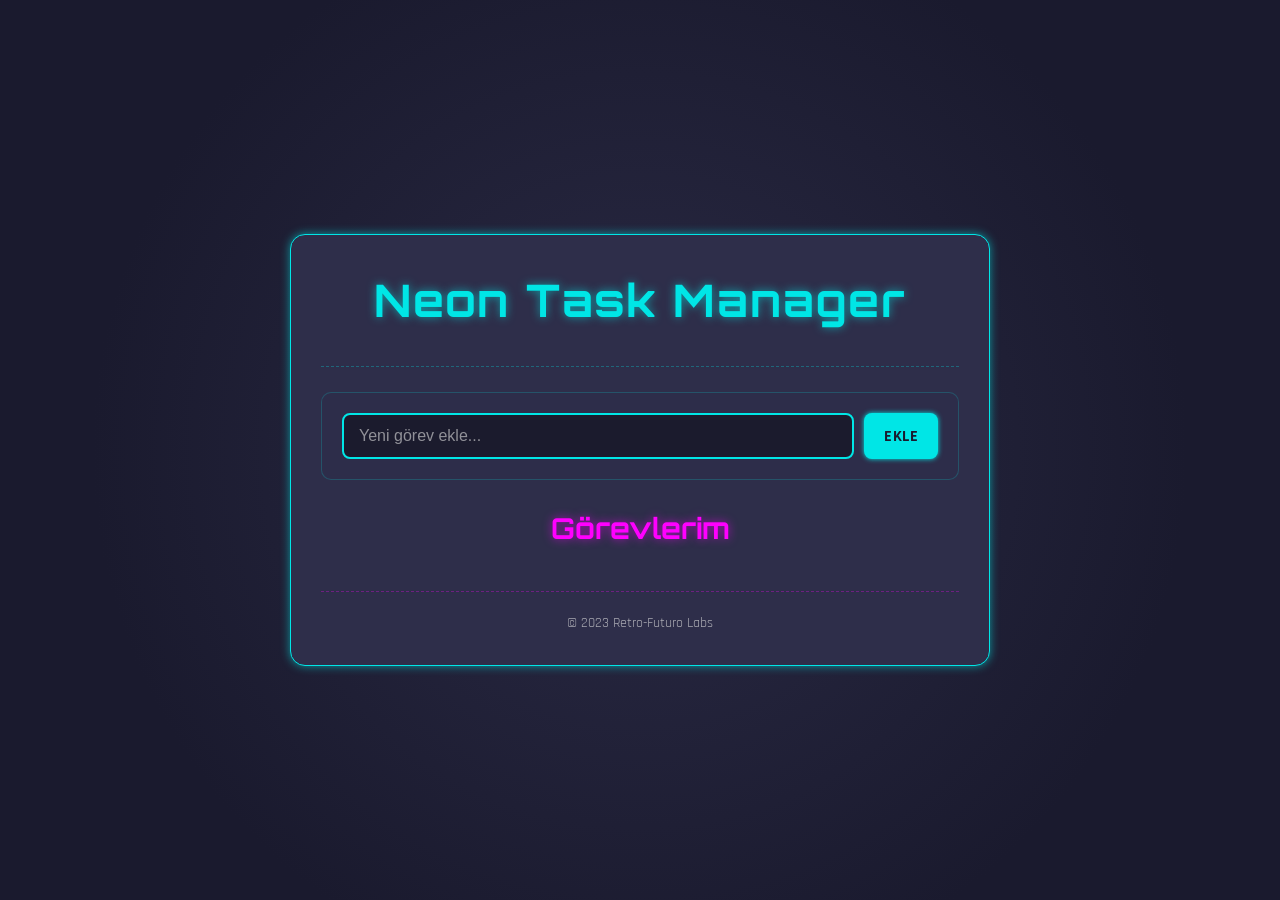
<file: uretilen_website/index.html>
<!DOCTYPE html>
<html lang="tr">
<head>
    <meta charset="UTF-8">
    <meta name="viewport" content="width=device-width, initial-scale=1.0">
    <title>Neon Task Manager</title>
    <link rel='stylesheet' href='style.css'>
</head>
<body>
    <div class="container">
        <header class="app-header">
            <h1>Neon Task Manager</h1>
        </header>

        <main class="app-main">
            <section class="task-input-section">
                <form id="task-form" class="task-form">
                    <label for="new-task-input" class="visually-hidden">Yeni görev ekle</label>
                    <input type="text" id="new-task-input" placeholder="Yeni görev ekle..." aria-label="Yeni görev metni">
                    <button type="submit" id="add-task-button" class="add-task-button">Ekle</button>
                </form>
            </section>

            <section class="task-list-section">
                <h2>Görevlerim</h2>
                <ul id="task-list" class="task-list" aria-live="polite">
                    <!-- Görevler buraya JavaScript ile eklenecek -->
                    <!-- Örnek bir görev yapısı:
                    <li class="task-item">
                        <span class="task-text">Örnek Görev 1</span>
                        <div class="task-actions">
                            <button class="complete-button" aria-label="Görevi tamamla">Tamamla</button>
                            <button class="delete-button" aria-label="Görevi sil">Sil</button>
                        </div>
                    </li>
                    -->
                </ul>
            </section>
        </main>

        <footer class="app-footer">
            <p>&copy; 2023 Retro-Futuro Labs</p>
        </footer>
    </div>

    <script src='app.js' defer></script>
</body>
</html>
</file>
<file: uretilen_website/style.css>
﻿/* Google Fonts Import */
@import url('https://fonts.googleapis.com/css2?family=Orbitron:wght@400;700&family=Rajdhani:wght@400;600&display=swap');

/* CSS Variables for Retro-Futuristic Theme */
:root {
    --bg-dark: #1a1a2e; /* Deep dark background */
    --bg-medium: #2e2e4a; /* Slightly lighter for cards/sections */
    --text-light: #e0e0e0; /* Light grey text */
    --text-accent-cyan: #00e6e6; /* Cyan neon accent */
    --text-accent-magenta: #ff00ff; /* Magenta neon accent */
    --button-primary-bg: #00e6e6; /* Cyan for add/complete */
    --button-primary-text: #1a1a2e; /* Dark text for primary buttons */
    --button-danger-bg: #ff007f; /* Pink/red for delete */
    --button-danger-text: #1a1a2e; /* Dark text for danger buttons */
    --glow-cyan: 0 0 8px var(--text-accent-cyan), 0 0 16px var(--text-accent-cyan);
    --glow-magenta: 0 0 8px var(--text-accent-magenta), 0 0 16px var(--text-accent-magenta);
    --border-neon-cyan: 1px solid var(--text-accent-cyan);
    --border-neon-magenta: 1px solid var(--text-accent-magenta);
    --shadow-neon-cyan: 0 0 10px rgba(0, 230, 230, 0.6);
    --shadow-neon-magenta: 0 0 10px rgba(255, 0, 255, 0.6);
    --font-primary: 'Orbitron', sans-serif; /* Retro-futuristic font for titles */
    --font-secondary: 'Rajdhani', sans-serif; /* Modern sans-serif for body text */
}

/* Basic Reset */
*, *::before, *::after {
    box-sizing: border-box;
    margin: 0;
    padding: 0;
}

/* Body Styling */
body {
    font-family: var(--font-secondary);
    background-color: var(--bg-dark);
    color: var(--text-light);
    line-height: 1.6;
    display: flex;
    justify-content: center;
    align-items: center;
    min-height: 100vh;
    padding: 20px;
    background-image: radial-gradient(circle at center, rgba(46, 46, 74, 0.8) 0%, rgba(26, 26, 46, 1) 70%);
    overflow-x: hidden; /* Prevent horizontal scroll */
}

/* Main Container */
.container {
    width: 100%;
    max-width: 700px;
    background-color: var(--bg-medium);
    border-radius: 15px;
    box-shadow: var(--shadow-neon-cyan);
    padding: 30px;
    display: flex;
    flex-direction: column;
    gap: 25px;
    border: var(--border-neon-cyan);
}

/* Header */
.app-header {
    text-align: center;
    padding-bottom: 20px;
    border-bottom: 1px dashed rgba(0, 230, 230, 0.3);
}

.app-header h1 {
    font-family: var(--font-primary);
    font-size: 2.8rem;
    color: var(--text-accent-cyan);
    text-shadow: var(--shadow-neon-cyan);
    letter-spacing: 2px;
    margin-bottom: 10px;
}

/* Main Section */
.app-main {
    display: flex;
    flex-direction: column;
    gap: 25px;
}

/* Task Input Section */
.task-input-section {
    background-color: rgba(46, 46, 74, 0.7);
    padding: 20px;
    border-radius: 10px;
    border: 1px solid rgba(0, 230, 230, 0.2);
}

.task-form {
    display: flex;
    gap: 10px;
}

.task-form input[type="text"] {
    flex-grow: 1;
    padding: 12px 15px;
    border: 2px solid var(--text-accent-cyan);
    border-radius: 8px;
    background-color: rgba(0, 0, 0, 0.4);
    color: var(--text-light);
    font-size: 1rem;
    outline: none;
    transition: border-color 0.3s ease, box-shadow 0.3s ease;
}

.task-form input[type="text"]::placeholder {
    color: rgba(224, 224, 224, 0.6);
}

.task-form input[type="text"]:focus {
    border-color: var(--text-accent-magenta);
    box-shadow: 0 0 10px rgba(255, 0, 255, 0.5);
}

/* General Button Styling */
button {
    padding: 12px 20px;
    border: none;
    border-radius: 8px;
    font-family: var(--font-secondary);
    font-size: 1rem;
    font-weight: bold;
    cursor: pointer;
    transition: background-color 0.3s ease, color 0.3s ease, box-shadow 0.3s ease, transform 0.2s ease;
    text-transform: uppercase;
    letter-spacing: 0.5px;
    outline: none;
    position: relative; /* For potential pseudo-element glows */
    overflow: hidden;
}

/* Add Task Button */
.add-task-button {
    background-color: var(--button-primary-bg);
    color: var(--button-primary-text);
    box-shadow: 0 0 5px var(--button-primary-bg);
}

.add-task-button:hover {
    background-color: var(--text-accent-magenta);
    color: var(--button-primary-text);
    box-shadow: var(--glow-cyan);
    transform: translateY(-2px);
}

/* Task List Section */
.task-list-section h2 {
    font-family: var(--font-primary);
    font-size: 1.8rem;
    color: var(--text-accent-magenta);
    text-shadow: var(--shadow-neon-magenta);
    margin-bottom: 15px;
    text-align: center;
}

.task-list {
    list-style: none;
    display: flex;
    flex-direction: column;
    gap: 15px;
}

/* Dynamically created task item */
.task-item {
    display: flex;
    justify-content: space-between;
    align-items: center;
    background-color: rgba(46, 46, 74, 0.7);
    padding: 15px 20px;
    border-radius: 10px;
    border: 1px solid rgba(255, 0, 255, 0.2);
    transition: background-color 0.3s ease, border-color 0.3s ease, box-shadow 0.3s ease;
}

.task-item:hover {
    background-color: rgba(46, 46, 74, 0.9);
    border-color: var(--text-accent-magenta);
    box-shadow: 0 0 8px rgba(255, 0, 255, 0.4);
}

.task-text {
    flex-grow: 1;
    font-size: 1.1rem;
    color: var(--text-light);
    margin-right: 15px;
    word-break: break-word; /* Handle long task names */
}

.task-actions {
    display: flex;
    gap: 10px;
}

/* Complete Button */
.complete-btn {
    background-color: var(--button-primary-bg);
    color: var(--button-primary-text);
    padding: 8px 15px;
    font-size: 0.9rem;
    box-shadow: 0 0 5px var(--button-primary-bg);
}

.complete-btn:hover {
    background-color: var(--text-accent-magenta);
    color: var(--button-primary-text);
    box-shadow: var(--glow-cyan);
    transform: translateY(-2px);
}

/* Delete Button */
.delete-btn {
    background-color: var(--button-danger-bg);
    color: var(--button-danger-text);
    padding: 8px 15px;
    font-size: 0.9rem;
    box-shadow: 0 0 5px var(--button-danger-bg);
}

.delete-btn:hover {
    background-color: #ff4d94; /* Lighter red/pink */
    color: var(--button-danger-text);
    box-shadow: var(--glow-magenta);
    transform: translateY(-2px);
}

/* Completed Task Styling */
.task-item.completed {
    background-color: rgba(0, 230, 230, 0.1); /* Subtle cyan background */
    border-color: var(--button-primary-bg);
    box-shadow: 0 0 10px rgba(0, 230, 230, 0.5);
}

.task-item.completed .task-text {
    text-decoration: line-through;
    color: rgba(224, 224, 224, 0.7);
    font-style: italic;
}

.task-item.completed .complete-btn {
    background-color: var(--text-accent-magenta); /* Change color when completed */
    box-shadow: 0 0 5px var(--text-accent-magenta);
}

.task-item.completed .complete-btn:hover {
    background-color: var(--button-primary-bg);
    box-shadow: var(--glow-cyan);
}

/* Footer */
.app-footer {
    text-align: center;
    padding-top: 20px;
    border-top: 1px dashed rgba(255, 0, 255, 0.3);
    font-size: 0.9rem;
    color: rgba(224, 224, 224, 0.7);
}

.app-footer p {
    margin: 0;
}

/* Visually Hidden for Accessibility */
.visually-hidden {
    position: absolute;
    width: 1px;
    height: 1px;
    margin: -1px;
    padding: 0;
    overflow: hidden;
    clip: rect(0, 0, 0, 0);
    border: 0;
}

/* Responsive Adjustments */
@media (max-width: 600px) {
    .container {
        padding: 20px;
        margin: 10px;
    }

    .app-header h1 {
        font-size: 2rem;
    }

    .task-form {
        flex-direction: column;
    }

    .task-form input[type="text"],
    .add-task-button {
        width: 100%;
    }

    .task-item {
        flex-direction: column;
        align-items: flex-start;
        gap: 10px;
    }

    .task-text {
        margin-right: 0;
        margin-bottom: 5px;
    }

    .task-actions {
        width: 100%;
        justify-content: flex-end; /* Align buttons to the right */
    }

    .complete-btn,
    .delete-btn {
        flex-grow: 1; /* Make buttons take equal width */
        padding: 10px 15px;
        font-size: 0.85rem;
    }
}

@media (max-width: 400px) {
    .app-header h1 {
        font-size: 1.8rem;
    }

    .task-list-section h2 {
        font-size: 1.5rem;
    }

    .complete-btn,
    .delete-btn {
        padding: 8px 10px;
        font-size: 0.8rem;
    }
}
</file>
